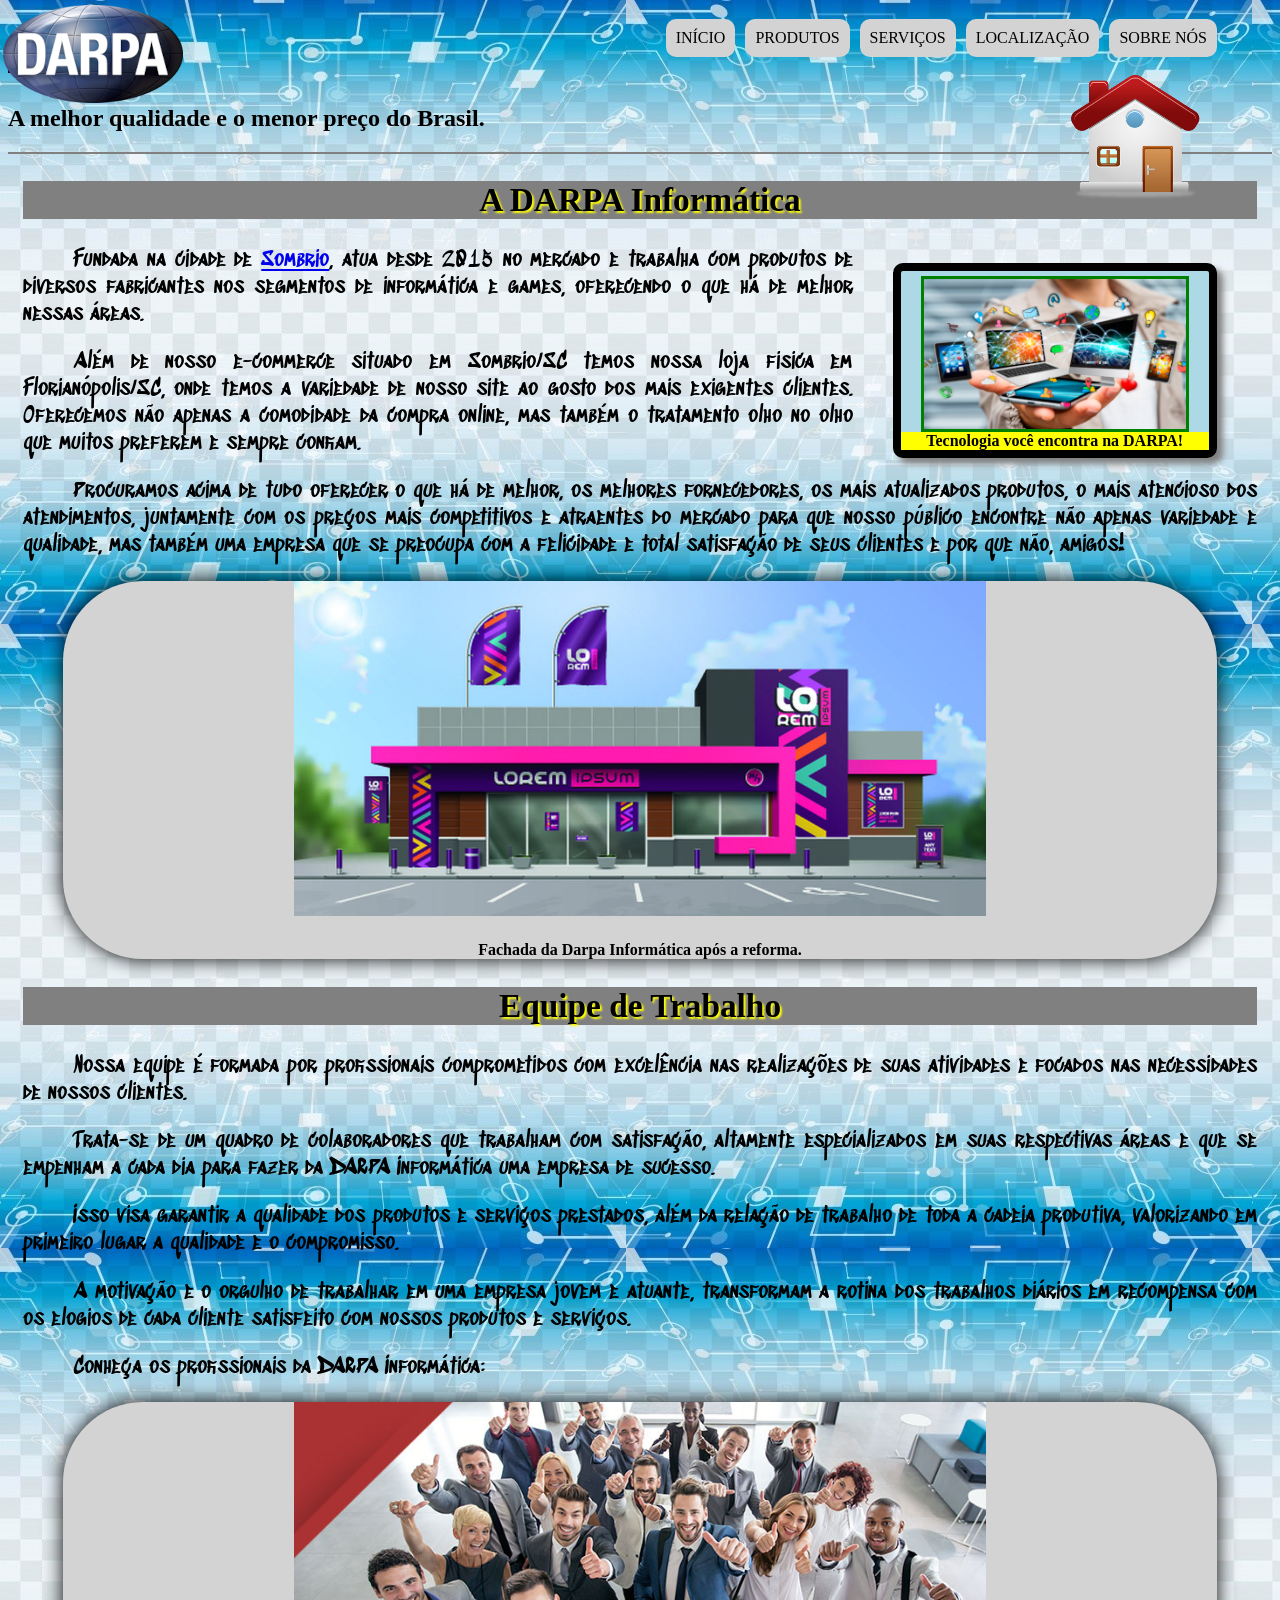
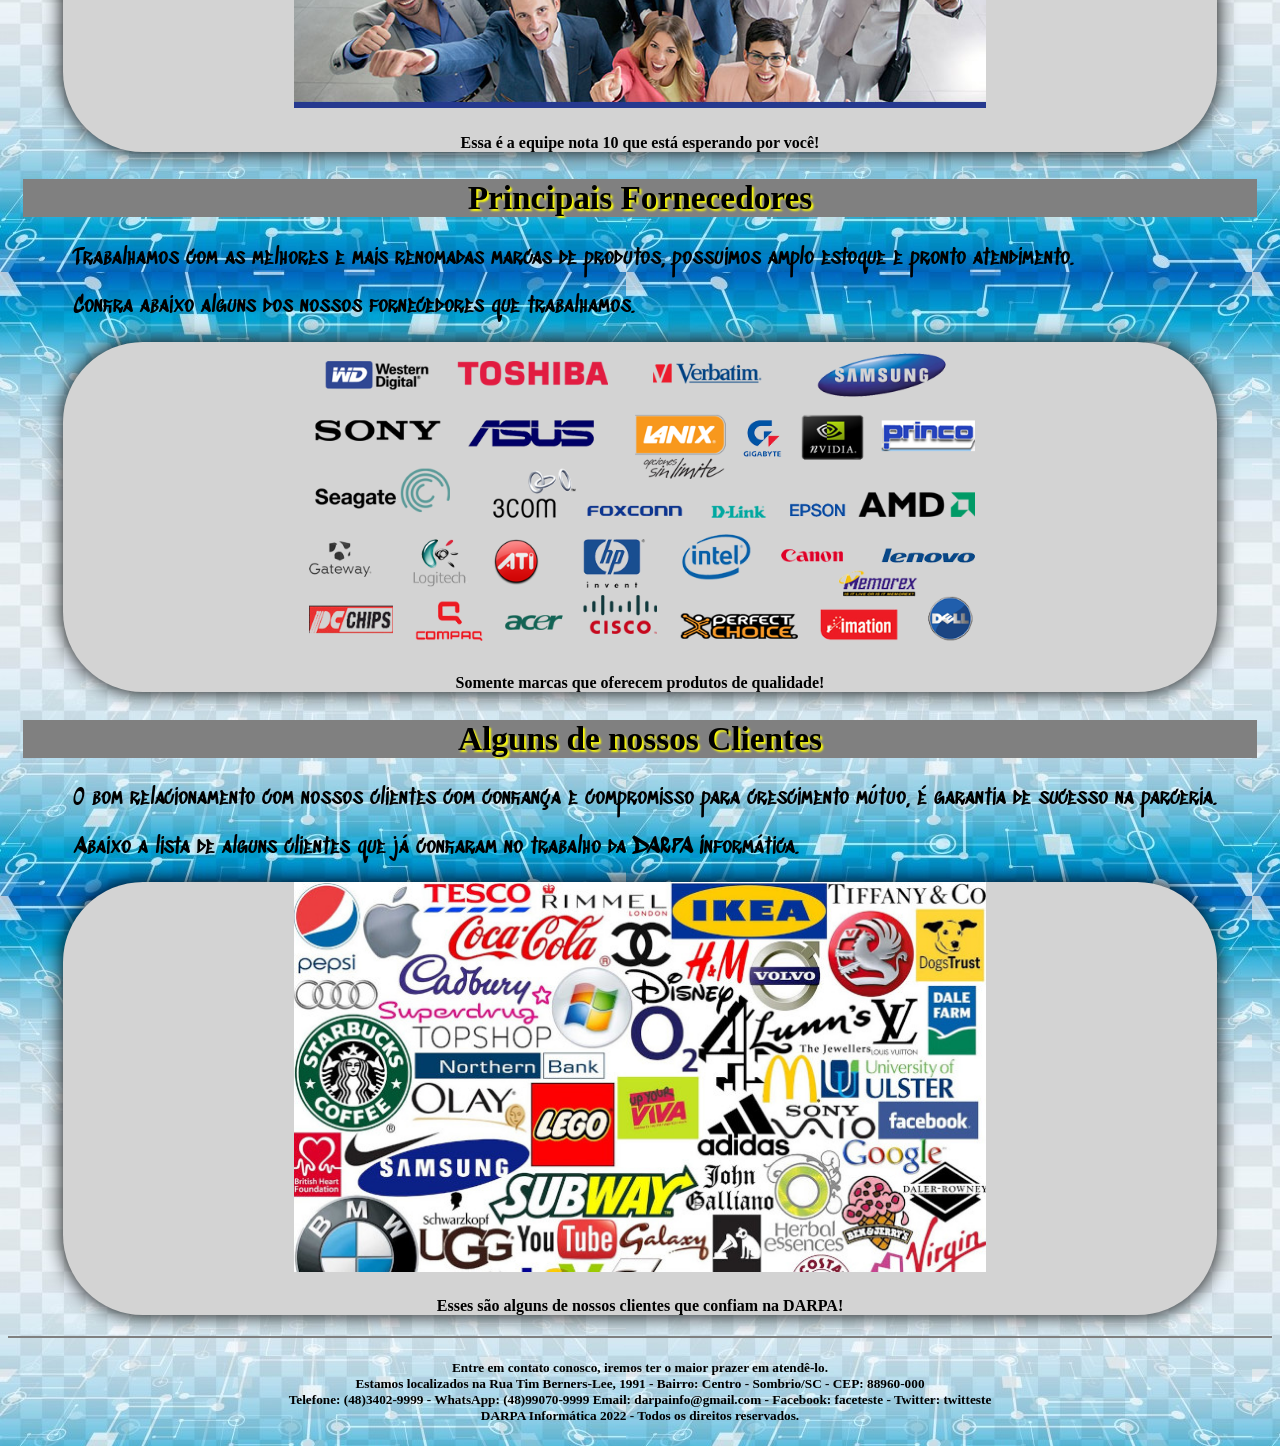
<file: index.html>
<!DOCTYPE html>
<html lang="pt-br">

<head>
	<meta charset="UTF-8" />
	<title>DARPA INFORMÁTICA</title>
	<link rel="stylesheet" type="text/css" href="estilos.css" />
	<link rel="icon" type="image/x-icon" href="imagens/letra.png" />
</head>

<body id="corpo">
	<header id="cabecalho">
		<hgroup class="titulos">
			<h1>DARPA Informática</h1>
			<h2>A melhor qualidade e o menor preço do Brasil.</h2>
		</hgroup>
		<img class="logo" src="imagens/logo_darpa.png" alt="Logo da Darpa" />
		<nav class="menu">
			<h3>Menu Principal:</h3>
			<ol type="I" start="8">
				<li><a href="index.html">Início</a></li>
				<li><a href="produtos.html">Produtos</a></li>
				<li><a href="servicos.html">Serviços</a></li>
				<li><a href="localizacao.html">Localização</a></li>
				<li><a href="sobre.html">Sobre Nós</a></li>
			</ol>
		</nav>
		<img class="icone" src="imagens/index.png" alt="index" />
	</header>
	<article id="conteudo">
		<h1>A DARPA Informática</h1>
		<figure class="foto">
			<img src="imagens/tecnologia.png" alt="Tecnologia" />
			<figcaption>
				<h4>Tecnologia você encontra na DARPA!</h4>
			</figcaption>
		</figure>
		<span class="texto">
			<p>Fundada na cidade de <a href="https://www.sombrio.sc.gov.br/" target="_blank">Sombrio</a>, atua desde
				2015 no mercado e trabalha com produtos de diversos fabricantes nos segmentos de informática e games,
				oferecendo o que há de melhor nessas áreas.</p>
			<p>Além de nosso e-commerce situado em Sombrio/SC temos nossa loja física em Florianópolis/SC, onde temos a
				variedade de nosso site ao gosto dos mais exigentes clientes. Oferecemos não apenas a comodidade da
				compra online, mas também o tratamento olho no olho que muitos preferem e sempre confiam.</p>
			<p>Procuramos acima de tudo oferecer o que há de melhor, os melhores fornecedores, os mais atualizados
				produtos, o mais atencioso dos atendimentos, juntamente com os preços mais competitivos e atraentes do
				mercado para que nosso público encontre não apenas variedade e qualidade, mas também uma empresa que se
				preocupa com a felicidade e total satisfação de seus clientes e por que não, amigos!</p>
		</span>
		<figure class="imagens">
			<img src="imagens/darpa.jpg" alt="Darpa Informática" width="60%" />
			<figcaption>
				<h4>Fachada da Darpa Informática após a reforma.</h4>
			</figcaption>
		</figure>

		<h1>Equipe de Trabalho</h1>
		<span class="texto">
			<p>Nossa equipe é formada por profissionais comprometidos com excelência nas realizações de suas atividades
				e focados nas necessidades de nossos clientes.</p>
			<p>Trata-se de um quadro de colaboradores que trabalham com satisfação, altamente especializados em suas
				respectivas áreas e que se empenham a cada dia para fazer da DARPA Informática uma empresa de sucesso.
			</p>
			<p>Isso visa garantir a qualidade dos produtos e serviços prestados, além da relação de trabalho de toda a
				cadeia produtiva, valorizando em primeiro lugar a qualidade e o compromisso.</p>
			<p>A motivação e o orgulho de trabalhar em uma empresa jovem e atuante, transformam a rotina dos trabalhos
				diários em recompensa com os elogios de cada cliente satisfeito com nossos produtos e serviços.</p>
			<p>Conheça os profissionais da DARPA Informática:</p>
		</span>
		<figure class="imagens">
			<img src="imagens/equipe.jpg" alt="Equipe" width="60%" />
			<figcaption>
				<h4>Essa é a equipe nota 10 que está esperando por você!</h4>
			</figcaption>
		</figure>

		<h1>Principais Fornecedores</h1>
		<span class="texto">
			<p>Trabalhamos com as melhores e mais renomadas marcas de produtos, possuímos amplo estoque e pronto
				atendimento.</p>
			<p>Confira abaixo alguns dos nossos fornecedores que trabalhamos.</p>
		</span>
		<figure class="imagens">
			<img src="imagens/fornecedores.png" alt="Fornecedores" width="60%" />
			<figcaption>
				<h4>Somente marcas que oferecem produtos de qualidade!</h4>
			</figcaption>
		</figure>

		<h1>Alguns de nossos Clientes</h1>
		<span class="texto">
			<p>O bom relacionamento com nossos clientes com confiança e compromisso para crescimento mútuo, é garantia
				de sucesso na parceria.</p>
			<p>Abaixo a lista de alguns clientes que já confiaram no trabalho da DARPA Informática.</p>
		</span>
		<figure class="imagens">
			<img src="imagens/clientes.jpg" alt="Clientes" width="60%" />
			<figcaption>
				<h4>Esses são alguns de nossos clientes que confiam na DARPA!</h4>
			</figcaption>
		</figure>
	</article>
	<footer id="rodape">
		<h5>Entre em contato conosco, iremos ter o maior prazer em atendê-lo.<br>Estamos localizados na Rua Tim
			Berners-Lee, 1991 - Bairro: Centro - Sombrio/SC - CEP: 88960-000<br> Telefone: (48)3402-9999 - WhatsApp:
			(48)99070-9999 Email: darpainfo@gmail.com - Facebook: faceteste - Twitter: twitteste <br> DARPA Informática
			2022 - Todos os direitos reservados.</h5>
	</footer>
</body>

</html>
</file>
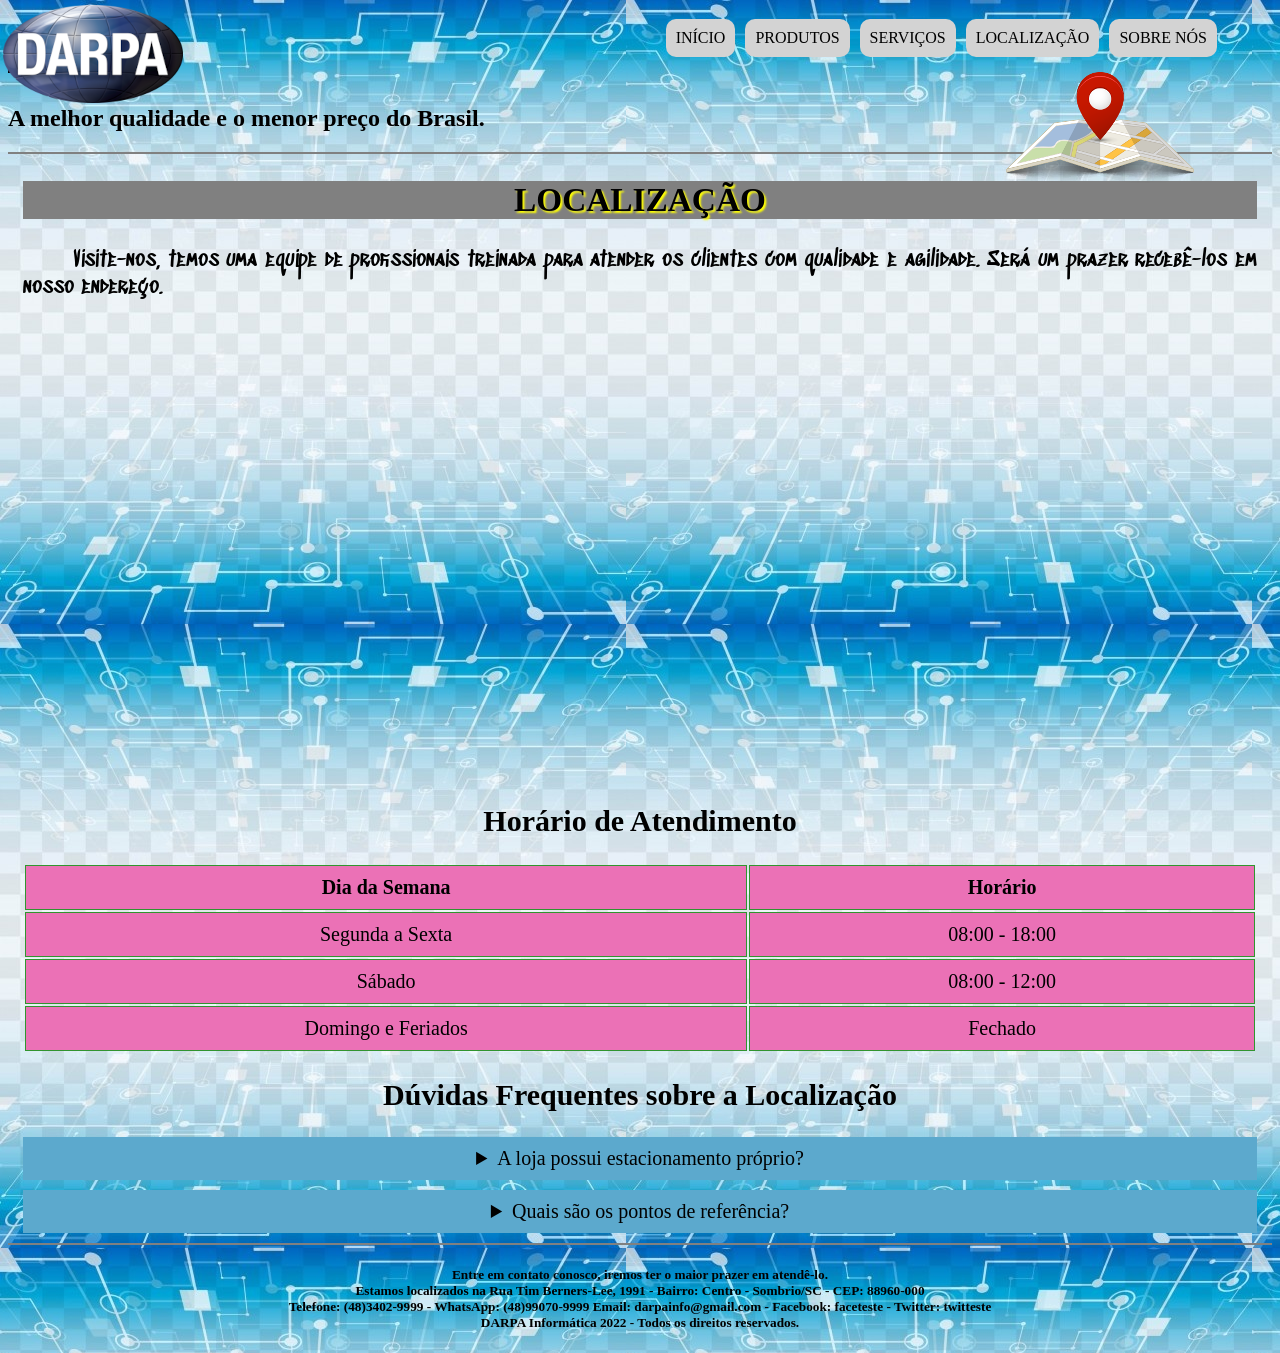
<file: localizacao.html>
<!DOCTYPE html>
<html lang="pt-br">

<head>
	<meta charset="UTF-8" />
	<title>DARPA INFORMÁTICA</title>
	<link rel="stylesheet" type="text/css" href="estilos.css" />
	<link rel="icon" type="image/x-icon" href="imagens/letra.png" />
</head>

<body id="corpo">
	<header id="cabecalho">
		<hgroup class="titulos">
			<h1>DARPA Informática</h1>
			<h2>A melhor qualidade e o menor preço do Brasil.</h2>
		</hgroup>
		<img class="logo" src="imagens/logo_darpa.png" alt="Logo da Darpa" />
		<nav class="menu">
			<h3>Menu Principal:</h3>
			<ol type="I" start="8">
				<li><a href="index.html">Início</a></li>
				<li><a href="produtos.html">Produtos</a></li>
				<li><a href="servicos.html">Serviços</a></li>
				<li><a href="localizacao.html">Localização</a></li>
				<li><a href="sobre.html">Sobre Nós</a></li>
			</ol>
		</nav>
		<img class="icone" src="imagens/localizacao.png" alt="localização" />
	</header>
	<article id="conteudo">
		<h1>LOCALIZAÇÃO</h1>
		<span class="texto">
			<p>Visite-nos, temos uma equipe de profissionais treinada para atender os clientes com qualidade e
				agilidade. Será um prazer recebê-los em nosso endereço.</p>
		</span>

		<!-- A Localização gurizada -->
		<iframe
			src="https://www.google.com/maps/embed?pb=!1m18!1m12!1m3!1d3486.128905764279!2d-49.641169024569535!3d-29.1018754882107!2m3!1f0!2f0!3f0!3m2!1i1024!2i768!4f13.1!3m3!1m2!1s0x9522163f89863cb7%3A0xc17d2dd5de33a10f!2sInstituto%20Federal%20Catarinense%20-%20Campus%20Sombrio!5e0!3m2!1spt-BR!2sbr!4v1790859475158!5m2!1spt-BR!2sbr"
			width="100%" height="450" style="border:0;" allowfullscreen="" loading="lazy"
			referrerpolicy="strict-origin-when-cross-origin"></iframe>

		<!-- Seção do Horário de Atendimento (Vocês que escolhem o horário) -->
		<section class="centralizado">
			<h2>Horário de Atendimento</h2>

			<table class="tabela">
				<thead>
					<tr>
						<th>Dia da Semana</th>
						<th>Horário</th>
					</tr>
				</thead>
				<tbody>
					<tr>
						<td>Segunda a Sexta</td>
						<td>08:00 - 18:00</td>
					</tr>
					<tr>
						<td>Sábado</td>
						<td>08:00 - 12:00</td>
					</tr>
					<tr>
						<td>Domingo e Feriados</td>
						<td>Fechado</td>
					</tr>
				</tbody>
			</table>
		</section>

		<!-- Seção das Perguntas Frequentes (escolher tmb) -->
		<section class="centralizado">
			<h2>Dúvidas Frequentes sobre a Localização</h2>

			<details class="faq">
				<summary>A loja possui estacionamento próprio?</summary>
				<p>Sim, temos estacionamento gratuito para clientes na frente da loja.</p>
			</details>

			<details class="faq">
				<summary>Quais são os pontos de referência?</summary>
				<p>Estamos alocados na Universidade Federal de Santa Maria (UFSM).</p>
			</details>
		</section>

	</article>
	<footer id="rodape">
		<h5>Entre em contato conosco, iremos ter o maior prazer em atendê-lo.<br>Estamos localizados na Rua Tim
			Berners-Lee, 1991 - Bairro: Centro - Sombrio/SC - CEP: 88960-000<br> Telefone: (48)3402-9999 - WhatsApp:
			(48)99070-9999 Email: darpainfo@gmail.com - Facebook: faceteste - Twitter: twitteste <br> DARPA Informática
			2022 - Todos os direitos reservados.</h5>
	</footer>
</body>

</html>
</file>
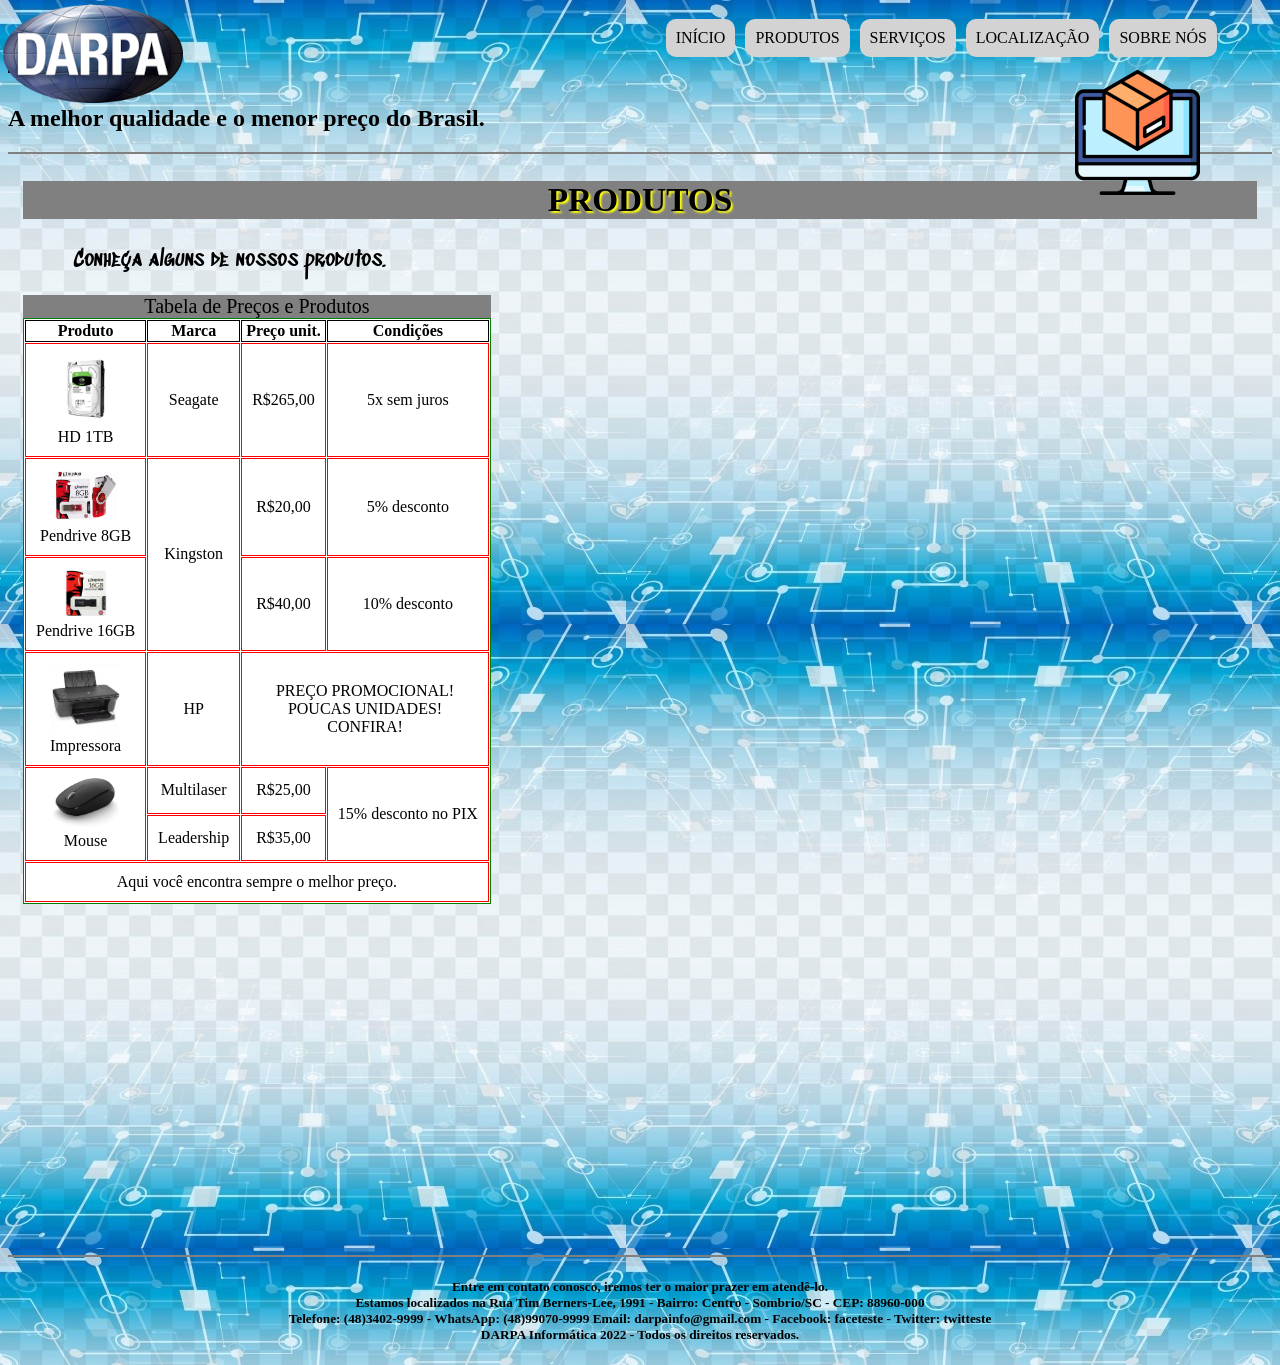
<file: produtos.html>
<!DOCTYPE html>
<html lang="pt-br">

<head>
	<meta charset="UTF-8" />
	<title>DARPA INFORMÁTICA</title>
	<link rel="stylesheet" type="text/css" href="estilos.css" />
	<link rel="icon" type="image/x-icon" href="imagens/letra.png" />
</head>

<body id="corpo">
	<header id="cabecalho">
		<hgroup class="titulos">
			<h1>DARPA Informática</h1>
			<h2>A melhor qualidade e o menor preço do Brasil.</h2>
		</hgroup>
		<img class="logo" src="imagens/logo_darpa.png" alt="Logo da Darpa" />
		<nav class="menu">
			<h3>Menu Principal:</h3>
			<ol type="I" start="8">
				<li><a href="index.html">Início</a></li>
				<li><a href="produtos.html">Produtos</a></li>
				<li><a href="servicos.html">Serviços</a></li>
				<li><a href="localizacao.html">Localização</a></li>
				<li><a href="sobre.html">Sobre Nós</a></li>
			</ol>
		</nav>
		<img class="icone" src="imagens/produtos.png" alt="produtos" />
	</header>
	<article id="conteudo">
		<h1>PRODUTOS</h1>
		<span class="texto">
			<p>Conheça alguns de nossos produtos.</p>
		</span>

		<table class="produto">
			<caption>Tabela de Preços e Produtos</caption>
			<tr>
				<th>Produto</th>
				<th>Marca</th>
				<th>Preço unit.</th>
				<th>Condições</th>
			</tr>

			<tr>
				<td>
					<figure class="hard">
						<img src="imagens/hd.jpg" alt="HD 1TB" width="70px" />
						<figcaption>
							HD 1TB
						</figcaption>
					</figure>
				</td>
				<td>Seagate</td>
				<td>R$265,00</td>
				<td>5x sem juros</td>
			</tr>

			<tr>
				<td>
					<figure class="hard">
						<img src="imagens/pendrive8.jpg" alt="Pendrive 8GB" width="70px" />
						<figcaption>
							Pendrive 8GB
						</figcaption>
					</figure>
				</td>
				<td rowspan="2">Kingston</td>
				<td>R$20,00</td>
				<td>5% desconto</td>
			</tr>

			<tr>
				<td>
					<figure class="hard">
						<img src="imagens/pendrive16.jpg" alt="Pendrive 16GB" width="50px" />
						<figcaption>
							Pendrive 16GB
						</figcaption>
					</figure>
				</td>
				<td>R$40,00</td>
				<td>10% desconto</td>
			</tr>

			<tr>
				<td>
					<figure class="hard">
						<img src="imagens/impressora.jpg" alt="Impressora" width="70px" />
						<figcaption>
							Impressora
						</figcaption>
					</figure>
				</td>
				<td>HP</td>
				<td colspan="2">PREÇO PROMOCIONAL!<br />POUCAS UNIDADES!</br> CONFIRA!</td>
			</tr>

			<tr>
				<td rowspan="2">
					<figure class="hard">
						<img src="imagens/mouse.png" alt="Mouse" width="90px" />
						<figcaption>
							Mouse
						</figcaption>
					</figure>
				</td>
				<td>Multilaser</td>
				<td>R$25,00</td>
				<td rowspan="2">15% desconto no PIX</td>
			</tr>

			<tr>
				<td>Leadership</td>
				<td>R$35,00</td>
			</tr>

			<tr>
				<td colspan="4">Aqui você encontra sempre o melhor preço.</td>
			</tr>
		</table>

		<iframe class='video' width="560" height="315"
			src="https://www.youtube.com/embed/f1eQDSbpQyY?si=DKfB-DkmxugQG1-B" title="YouTube video player"
			frameborder="0"
			allow="accelerometer; autoplay; clipboard-write; encrypted-media; gyroscope; picture-in-picture; web-share"
			referrerpolicy="strict-origin-when-cross-origin" allowfullscreen></iframe>

		<iframe class='video' width="560" height="315"
			src="https://www.youtube.com/embed/QnaqpjIHMnA?si=NTy9e_nPQn4xMGsz" title="YouTube video player"
			frameborder="0"
			allow="accelerometer; autoplay; clipboard-write; encrypted-media; gyroscope; picture-in-picture; web-share"
			referrerpolicy="strict-origin-when-cross-origin" allowfullscreen></iframe>

		<iframe class='video-2' width="560" height="315"
			src="https://www.youtube.com/embed/-Dj3CjNJr-4?si=Ytj8wiU5MERrUeqk" title="YouTube video player"
			frameborder="0"
			allow="accelerometer; autoplay; clipboard-write; encrypted-media; gyroscope; picture-in-picture; web-share"
			referrerpolicy="strict-origin-when-cross-origin" allowfullscreen></iframe>

	</article>
	<footer id="rodape">
		<h5>Entre em contato conosco, iremos ter o maior prazer em atendê-lo.<br>Estamos localizados na Rua Tim
			Berners-Lee, 1991 - Bairro: Centro - Sombrio/SC - CEP: 88960-000<br> Telefone: (48)3402-9999 - WhatsApp:
			(48)99070-9999 Email: darpainfo@gmail.com - Facebook: faceteste - Twitter: twitteste <br> DARPA Informática
			2022 - Todos os direitos reservados.</h5>
	</footer>
</body>

</html>
</file>
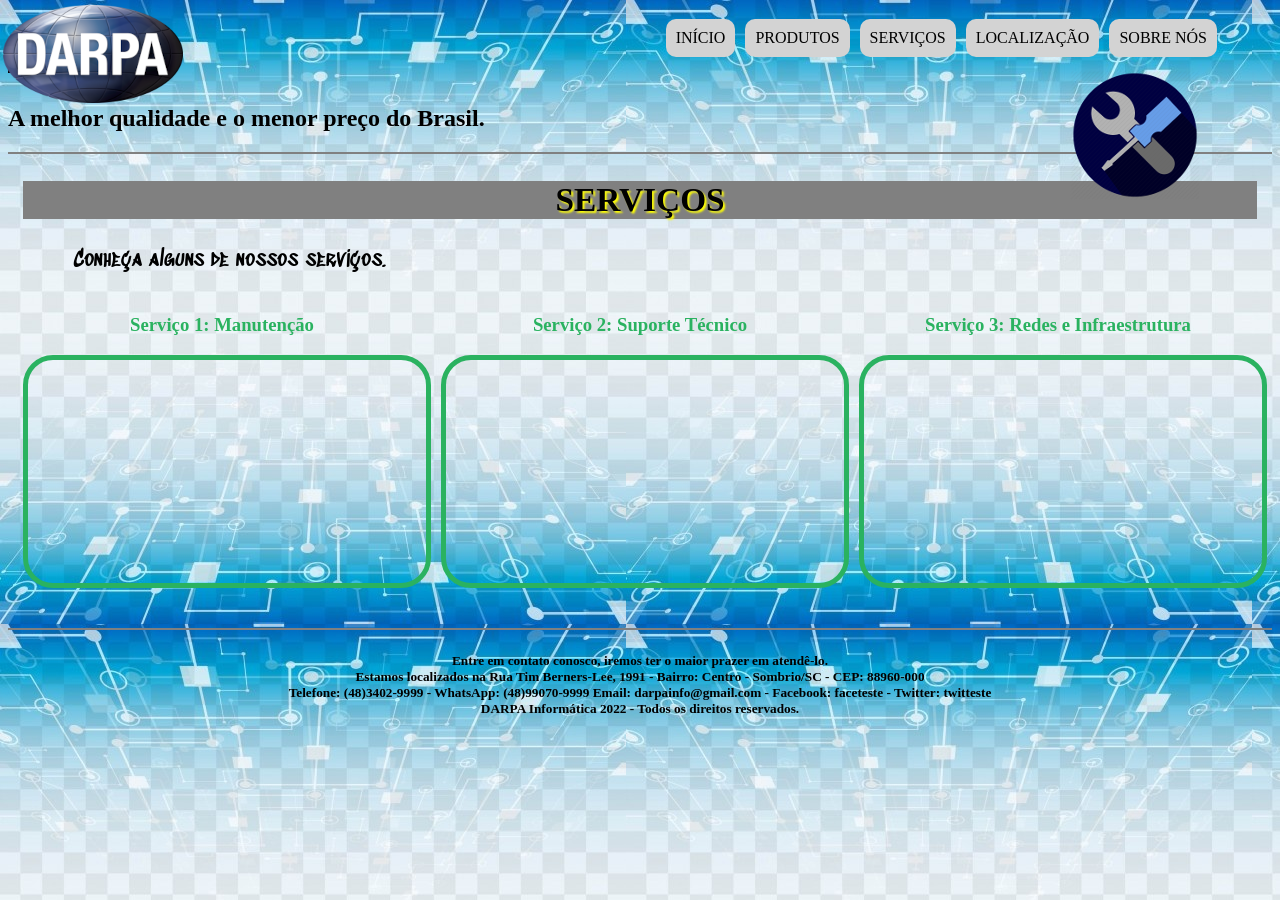
<file: servicos.html>
<!DOCTYPE html>
<html lang="pt-br">

<head>
    <meta charset="UTF-8" />
    <title>DARPA INFORMÁTICA</title>
    <link rel="stylesheet" type="text/css" href="estilos.css" />
    <link rel="icon" type="image/x-icon" href="imagens/letra.png" />
</head>

<body id="corpo">
    <header id="cabecalho">
        <hgroup class="titulos">
            <h1>DARPA Informática</h1>
            <h2>A melhor qualidade e o menor preço do Brasil.</h2>
        </hgroup>
        <img class="logo" src="imagens/logo_darpa.png" alt="Logo da Darpa" />
        <nav class="menu">
            <h3>Menu Principal:</h3>
            <ol type="I" start="8">
                <li><a href="index.html">Início</a></li>
                <li><a href="produtos.html">Produtos</a></li>
                <li><a href="servicos.html">Serviços</a></li>
                <li><a href="localizacao.html">Localização</a></li>
                <li><a href="sobre.html">Sobre Nós</a></li>
            </ol>
        </nav>
        <img class="icone" src="imagens/servicos.png" alt="serviços" />
    </header>

    <article id="conteudo">
        <h1>SERVIÇOS</h1>
        <span class="texto">
            <p>Conheça alguns de nossos serviços.</p>
        </span>

        <!-- Pessoal, aqui criamos uma div pra centralizar os vídeos -->
        <div class="container-videos">

            <!-- Card do Vídeo 1 -->
            <div class="card-video">
                <h3>Serviço 1: Manutenção</h3>
                <iframe src="https://www.youtube.com/embed/aghv6vxz9UM?si=Sf57_rf_7oXEKB2y"
                    title="Manutenção" frameborder="0"
                    allow="accelerometer; autoplay; clipboard-write; encrypted-media; gyroscope; picture-in-picture; web-share"
                    allowfullscreen></iframe>
            </div>

            <!-- Card do Vídeo 2 -->
            <div class="card-video">
                <h3>Serviço 2: Suporte Técnico</h3>
                <iframe src="https://www.youtube.com/embed/EwiQGaXhU5g?si=rHRY9V5xPqTYhXEx"
                    title="Suporte Técnico" frameborder="0"
                    allow="accelerometer; autoplay; clipboard-write; encrypted-media; gyroscope; picture-in-picture; web-share"
                    allowfullscreen></iframe>
            </div>

            <!-- Card do Vídeo 3 -->
            <div class="card-video">
                <h3>Serviço 3: Redes e Infraestrutura</h3>
                <iframe src="https://www.youtube.com/embed/EwiQGaXhU5g?si=rHRY9V5xPqTYhXEx"
                    title="Redes e Infraestrutura" frameborder="0"
                    allow="accelerometer; autoplay; clipboard-write; encrypted-media; gyroscope; picture-in-picture; web-share"
                    allowfullscreen></iframe>
            </div>

        </div>
        <br><br>

    </article>

    <footer id="rodape">
        <h5>Entre em contato conosco, iremos ter o maior prazer em atendê-lo.<br>Estamos localizados na Rua Tim
            Berners-Lee, 1991 - Bairro: Centro - Sombrio/SC - CEP: 88960-000<br> Telefone: (48)3402-9999 - WhatsApp:
            (48)99070-9999 Email: darpainfo@gmail.com - Facebook: faceteste - Twitter: twitteste <br> DARPA Informática
            2022 - Todos os direitos reservados.</h5>
    </footer>
</body>

</html>
</file>
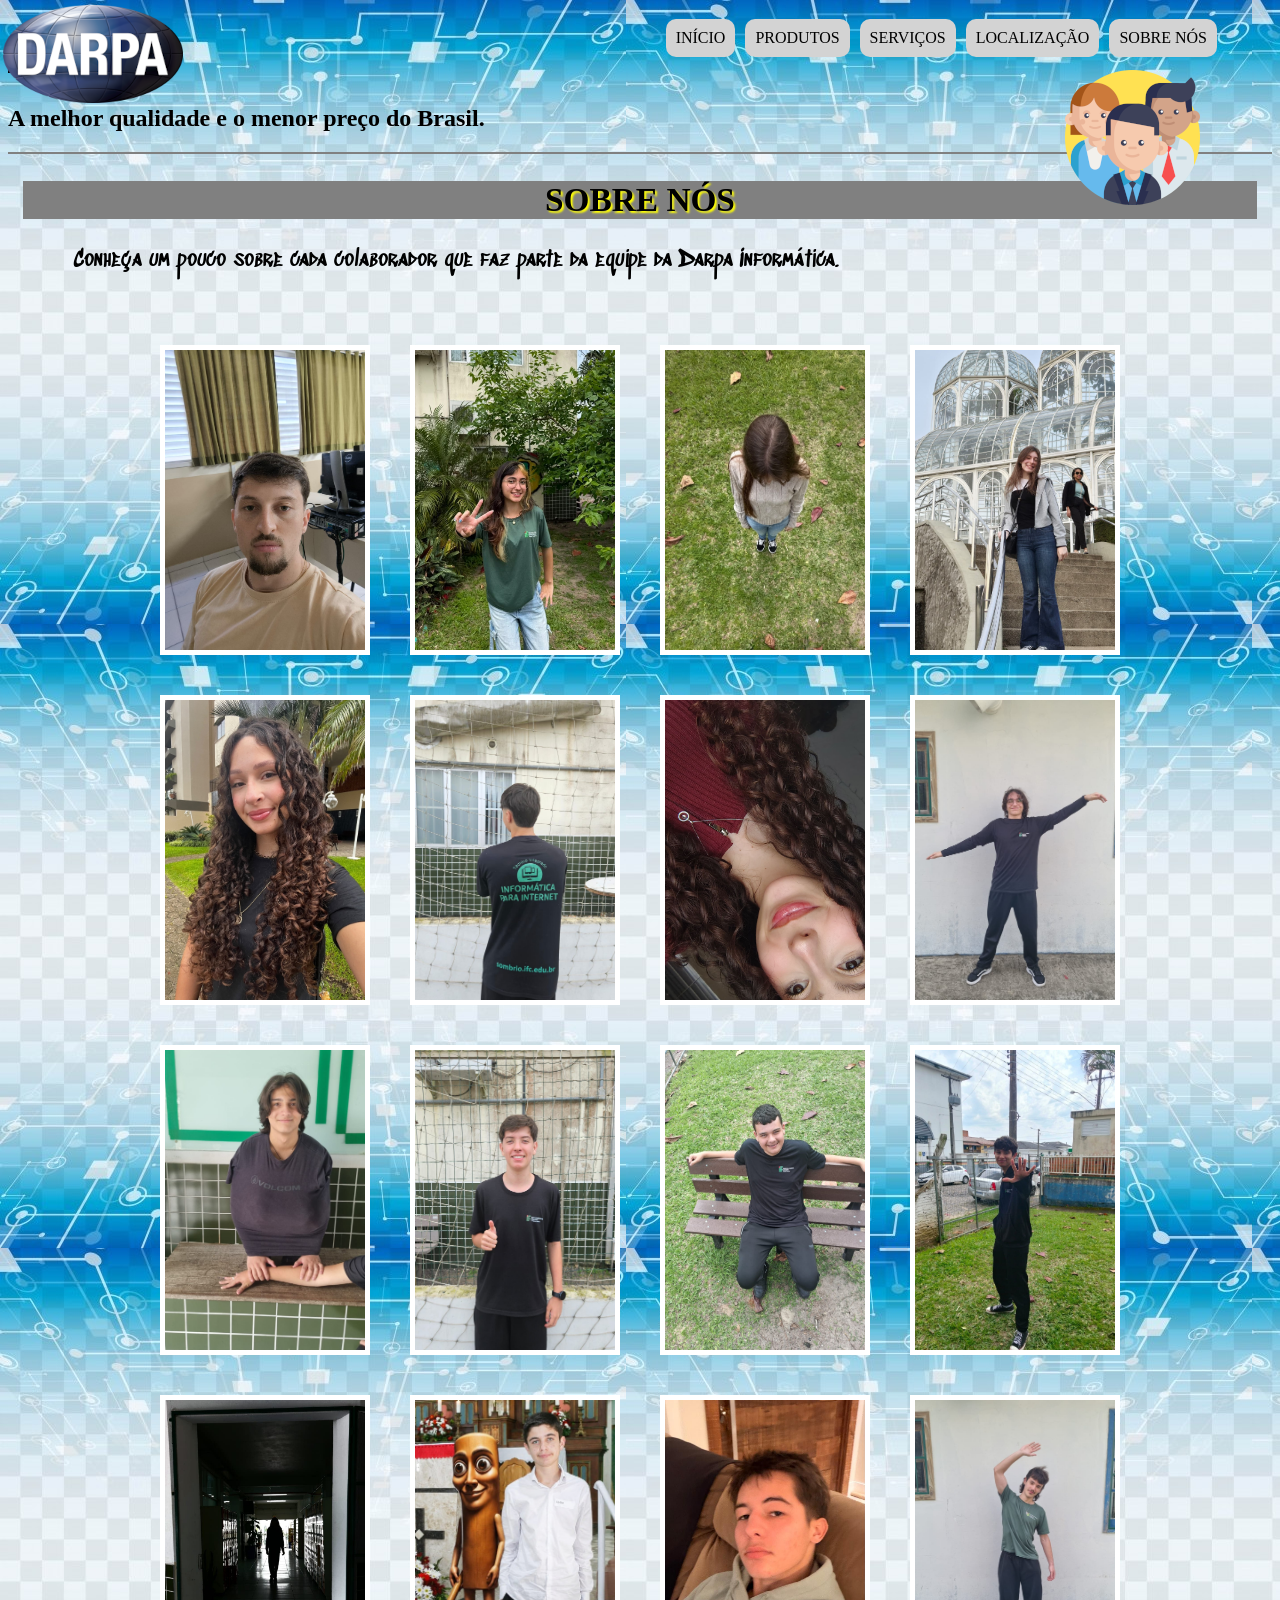
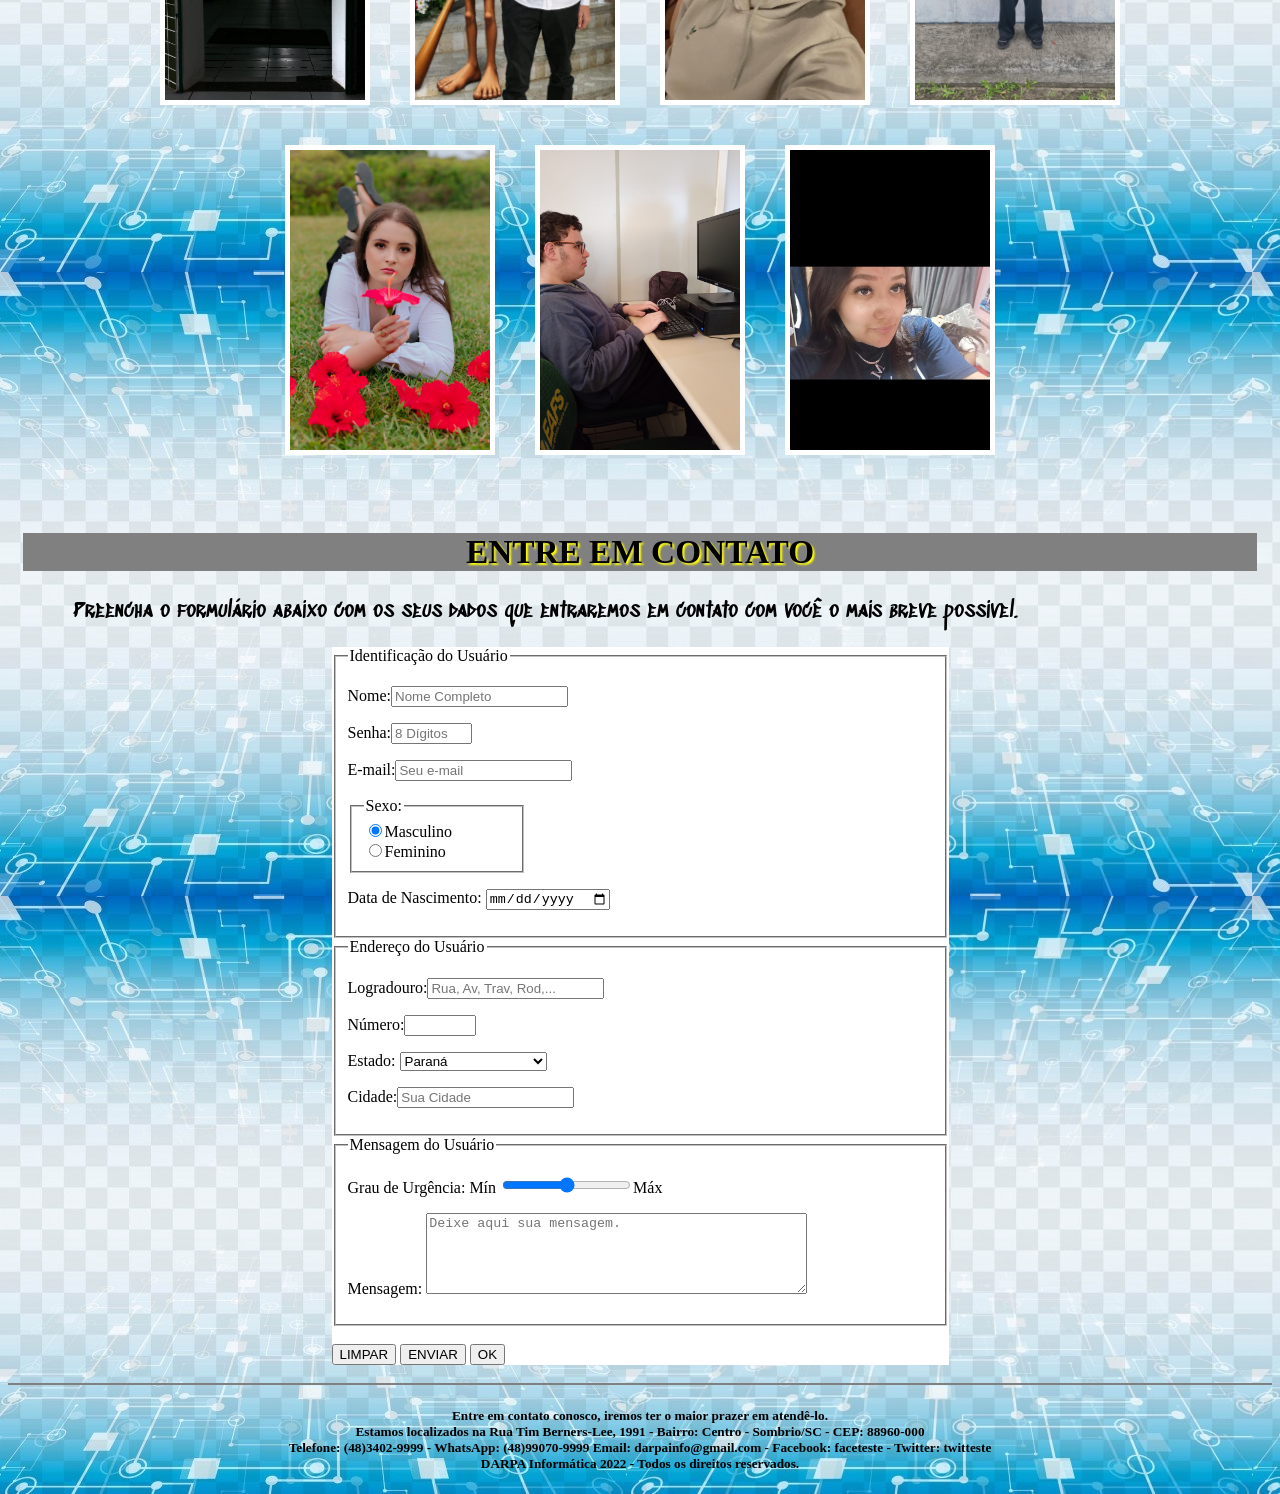
<file: sobre.html>
<!DOCTYPE html>
<html lang="pt-br">

<head>
	<meta charset="UTF-8" />
	<title>DARPA INFORMÁTICA</title>
	<link rel="stylesheet" type="text/css" href="estilos.css" />
	<link rel="icon" type="image/x-icon" href="imagens/letra.png" />
</head>

<body id="corpo">
	<header id="cabecalho">
		<hgroup class="titulos">
			<h1>DARPA Informática</h1>
			<h2>A melhor qualidade e o menor preço do Brasil.</h2>
		</hgroup>
		<img class="logo" src="imagens/logo_darpa.png" alt="Logo da Darpa" />
		<nav class="menu">
			<h3>Menu Principal:</h3>
			<ol type="I" start="8">
				<li><a href="index.html">Início</a></li>
				<li><a href="produtos.html">Produtos</a></li>
				<li><a href="servicos.html">Serviços</a></li>
				<li><a href="localizacao.html">Localização</a></li>
				<li><a href="sobre.html">Sobre Nós</a></li>
			</ol>
		</nav>
		<img class="icone" src="imagens/sobre.png" alt="sobre" />
	</header>
	<article id="conteudo">
		<h1>SOBRE NÓS</h1>
		<span class="texto">
			<p>Conheça um pouco sobre cada colaborador que faz parte da equipe da Darpa Informática.</p>
		</span>

		<!-- FOTINHAS DO PESSOAL-->
		<nav>
			<ul class="album">
				<li
					style="--img: url('imagens/equipe/Jardel_foto_1.jpeg'); --img-hover: url('imagens/equipe/Jardel_foto_2.jpeg');">
					<span>JARDEL GONÇALVES Diretor Darpa</span>
				</li>
				<li
					style="--img: url('imagens/equipe/Alice_Foto_1.jpg'); --img-hover: url('imagens/equipe/Alice_Foto_2.jpg');">
					<span>ALICE Gestora de TI</span>
				</li>
				<li
					style="--img: url('imagens/equipe/Amanda_foto_1.jpg'); --img-hover: url('imagens/equipe/Amanda_foto_2.jpg');">
					<span>AMANDA Analista de Sistemas</span>
				</li>
				<li
					style="--img: url('imagens/equipe/Ana_foto_1.jpg'); --img-hover: url('imagens/equipe/Ana_foto_2.jpg');">
					<span>ANA Adm. Banco de Dados</span>
				</li>
				<li
					style="--img: url('imagens/equipe/Anna_foto_1.jpg'); --img-hover: url('imagens/equipe/Anna_foto_2.jpg');">
					<span>ANNA Suporte Téc</span>
				</li>
				<li
					style="--img: url('imagens/equipe/Anthony_foto_1.jpg'); --img-hover: url('imagens/equipe/Anthony_foto_2.jpg');">
					<span>ANTHONY Segurança Dados</span>
				</li>
				<li
					style="--img: url('imagens/equipe/bella_foto1_.jpg'); --img-hover: url('imagens/equipe/bella_foto2_.jpg');">
					<span>BELLA Tecnólogo em Redes</span>
				</li>
				<li
					style="--img: url('imagens/equipe/Bruno_foto_1.jpg'); --img-hover: url('imagens/equipe/Bruno_foto_2.jpg');">
					<span>BRUNO Des App Disp Móveis</span>
				</li>
				<li
					style="--img: url('imagens/equipe/Cadu_foto_1.jpg'); --img-hover: url('imagens/equipe/Cadu_foto_2.jpg');">
					<span>CADU Programador</span>
				</li>
				<li
					style="--img: url('imagens/equipe/Davi_foto_1.jpg'); --img-hover: url('imagens/equipe/Davi_foto_2.jpg');">
					<span>DAVI Des Web Front-End</span>
				</li>
				<li
					style="--img: url('imagens/equipe/Douglas_foto_1.jpg'); --img-hover: url('imagens/equipe/Douglas_foto_2.jpg');">
					<span>DOUGLAS Des Web Back-End</span>
				</li>
				<li
					style="--img: url('imagens/equipe/Eduardo_foto_1.jpg'); --img-hover: url('imagens/equipe/Eduardo_foto_2.jpg');">
					<span>EDUARDO Des Web Full Stack</span>
				</li>
				<li
					style="--img: url('imagens/equipe/Felipe_foto_1.jpg'); --img-hover: url('imagens/equipe/Felipe_foto_2.jpg');">
					<span>FELIPE Analista Sistemas</span>
				</li>
				<li
					style="--img: url('imagens/equipe/Gilber_foto_1.jpg'); --img-hover: url('imagens/equipe/Gilber_foto_2.jpg');">
					<span>GILBER Adm Banco de Dados</span>
				</li>
				<li
					style="--img: url('imagens/equipe/Heitor_foto_1.jpg'); --img-hover: url('imagens/equipe/Heitor_foto_2.jpg');">
					<span>HEITOR Suporte Téc</span>
				</li>
				<li
					style="--img: url('imagens/equipe/Henrique_foto_1.jpg'); --img-hover: url('imagens/equipe/Henrique_foto_2.jpg');">
					<span>HENRIQUE Segurança Dados</span>
				</li>
				<li
					style="--img: url('imagens/equipe/isteffany_foto_1.jpg'); --img-hover: url('imagens/equipe/isteffany_foto_2.jpg');">
					<span>ISTEFFANY Tecnólogo em Redes</span>
				</li>
				<li
					style="--img: url('imagens/equipe/Kaillan_foto_1.jpg'); --img-hover: url('imagens/equipe/Kaillan_foto_2.jpg');">
					<span>KAILLAN Des App Disp Móveis</span>
				</li>
				<li
					style="--img: url('imagens/equipe/Milena_foto_1.jpg'); --img-hover: url('imagens/equipe/Milena_foto_2.jpg');">
					<span>MILENA Des Web Front-End</span>
				</li>
			</ul>
		</nav>




		<h1>ENTRE EM CONTATO</h1>
		<span class="texto">
			<p>Preencha o formulário abaixo com os seus dados que entraremos em contato com você o mais breve possível.
			</p>
		</span>

		<form class="contato">
			<fieldset>
				<legend>Identificação do Usuário</legend>
				<p>Nome:<input type="text" size="20" maxlength="30" placeholder="Nome Completo"></p>
				<p>Senha:<input type="password" size="8" maxlength="8" placeholder="8 Dígitos"></p>
				<p>E-mail:<input type="email" size="20" maxlength="40" placeholder="Seu e-mail"></p>
				<fieldset class="sexo">
					<legend>Sexo:</legend>
					<input type="radio" name="sexo" checked />Masculino<br>
					<input type="radio" name="sexo" />Feminino
				</fieldset>
				<p>Data de Nascimento: <input type="date" /></p>
			</fieldset>
			<fieldset>
				<legend>Endereço do Usuário</legend>
				<p>Logradouro:<input type="text" size="20" maxlength="80" placeholder="Rua, Av, Trav, Rod,..." /></p>
				<p>Número:<input type="number" min="1" max="99999"></p>
				<p>Estado:
					<select>
						<optgroup label="Região Sul">
							<option>Santa Catarina</option>
							<option>Rio Grande do Sul</option>
							<option selected>Paraná</option>
						</optgroup>
						<optgroup label="Região Sudeste">
							<option>São Paulo</option>
							<option>Rio de Janeiro</option>
							<option>Minas Gerais</option>
							<option>Espírito Santo</option>
						</optgroup>
					</select>
				</p>
				<p>Cidade:<input type="text" size="20" maxlength="40" placeholder="Sua Cidade"></p>
			</fieldset>
			<fieldset>
				<legend>Mensagem do Usuário</legend>
				<p>Grau de Urgência: Mín <input type="range" min="0" max="10" step="5">Máx</p>
				<p>Mensagem:
					<textarea cols="45" rows="5" placeholder="Deixe aqui sua mensagem."></textarea>
				</p>
			</fieldset>
			<br>
			<input type="reset" value="LIMPAR" />
			<input type="submit" value="ENVIAR" />
			<input type="button" value="OK" />
		</form>
		<br>
	</article>
	<footer id="rodape">
		<h5>Entre em contato conosco, iremos ter o maior prazer em atendê-lo.<br>Estamos localizados na Rua Tim
			Berners-Lee, 1991 - Bairro: Centro - Sombrio/SC - CEP: 88960-000<br> Telefone: (48)3402-9999 - WhatsApp:
			(48)99070-9999 Email: darpainfo@gmail.com - Facebook: faceteste - Twitter: twitteste <br> DARPA Informática
			2022 - Todos os direitos reservados.</h5>
	</footer>
</body>

</html>
</file>
<file: estilos.css>
@charset "UTF-8";
@import url('https://fonts.googleapis.com/css2?family=Sedgwick+Ave+Display&display=swap');

@font-face {
	font-family: 'fontenova';
	src: url("fontes/Righteous-Regular.ttf");
}

body#corpo {
	background: url("imagens/fundo.jpg");
}

header#cabecalho {
	border-bottom: solid 2px gray;
}

article#conteudo {
	margin-left: 15px;
	margin-right: 15px;
}

footer#rodape {
	border-top: solid 2px gray;
	text-align: center;
}

/*Imagens do Cabeçalho*/

img.logo {
	position: absolute;
	top: 5px;
	left: 3px;
}

img.icone {
	position: absolute;
	top: 70px;
	right: 80px;
}

hgroup.titulos h1 {
	font-family: 'fontenova';
	text-transform: uppercase;
	text-decoration: underline;
	font-size: 30pt;
	letter-spacing: -20px;
	width: 45%;
	transition: all 2s;
}

hgroup.titulos h1:hover {
	letter-spacing: 6px;
	background-color: rgba(50, 61, 224, 1);
	color: white;
	box-shadow: 6px 6px 6px gray;
	text-decoration: none;
	margin-left: 5px;
	padding-left: 5px;
}

figure.imagens {
	/*border: solid 3px rgb(0,0,0);*/
	background-color: lightgray;
	text-align: center;
	box-shadow: 0px 0px 20px #000000;
	border-radius: 80px;
}

span.texto {
	text-align: justify;
	font-size: 16pt;
	/*font-family: chilanka;*/
	font-family: 'Sedgwick Ave Display', c;
	text-indent: 50px;
}


/*Formatação da primeira foto do article*/

figure.foto {
	border: solid 8px black;
	box-shadow: 6px 6px 6px gray;
	text-align: center;
	background-color: lightblue;
	width: 25%;
	padding-top: 5px;
	border-radius: 10px;
	float: right;
}

figure.foto img {
	border: solid 3px green;
	width: 85%;
	height: 150px;
	transition: all 2s;
}

figure.foto img:hover {
	transform: rotatez(45deg);
}

figure.foto h4 {
	margin-top: -4px;
	margin-bottom: 0px;
	background-color: yellow;
}

/*Formatação do menu principal*/

nav.menu h3 {
	display: none;
}

nav.menu ol {
	list-style: none;
	text-transform: uppercase;
	position: absolute;
	top: 0px;
	right: 60px;
}

nav.menu li {
	display: inline-block;
	background-color: lightgray;
	padding: 10px;
	margin: 3px;
	border-radius: 10px;
	transition: background-color 2s, transform 1s;
}

nav.menu li:hover {
	background-color: darkgray;
	transform: rotatez(-25deg);
}

nav.menu a {
	color: #000000;
	text-decoration: none;
}

nav.menu a:hover {
	color: white;
	text-decoration: underline;
}

/*Formatação dos títulos do article*/

article#conteudo h1 {
	background-color: #808080;
	text-shadow: 2px 2px 2px #ffff00;
	font-size: 25pt;
	text-align: center;
	transition: all 1s;
}

article#conteudo h1:hover {
	letter-spacing: 30px;
}

/*Formatação da tabela*/

table.produto {
	background-color: white;
	border: 1px solid green;
	border-spacing: 1px;
	float: left;
}

table.produto caption {
	background-color: gray;
	font-size: 15pt;
}

table.produto th {
	border: 1px solid black;
}

table.produto td {
	border: 1px solid red;
	text-align: center;
	padding: 10px;
	transition: border-radius 2s;
}

table.produto td:hover {
	background-color: black;
	color: white;
	border-radius: 25px;
}

table.produto figure.hard {
	margin: 0px;
}

/*Vídeos Produtos*/

iframe.video {
	margin-left: 150px;
}

iframe.video-2 {
	margin-left: 615px;
}

/* SERVIÇOS */
/* Contêiner principal que agrupa os vídeos */
.container-videos {
	display: flex;
	/* Alinha os vídeos lado a lado na horizontal (inline, table etc) */
	gap: 20px;
	/* Cria um espaço de 20px entre um vídeo e outro (Se tirar os vídeos vão ficar grudados pessoal)*/
}

/* Bloco individual de cada vídeo com seu título */
.card-video {
	flex: auto;
	/* Faz todos os cards dividirem a tela em tamanhos iguais */
	color: #2ab260;
	/* Define a cor do texto do título */
	text-align: center;
	/* Centraliza o título acima do vídeo */
}

/* O player do YouTube (janelinha do vídeo gurizada) */
.card-video iframe {
	width: 100%;
	/* Faz o vídeo ocupar toda a largura do seu card */
	aspect-ratio: 16 / 9;
	/* Mantém a proporção de vídeo padrão sem distorcer */
	border-radius: 30px;
	/* Arredonda os cantos da caixa do vídeo */
	border: solid;
	border-width: 5px;
}


/* LOCALIZAÇÃO */

/* Centralização e fonte maior */
.centralizado {
	max-width: 100%;
	margin: 10px auto;
	text-align: center;
	font-size: 20px;
}

/* Tabela */
.tabela {
	width: 100%;
}

.tabela th,
.tabela td {
	border: 1px solid #31942f;
	padding: 10px;
	background-color: #eb71b6;
}

/* FAQ */
.faq {
	background: #5ca9cd;
	padding: 10px;
	margin: 10px auto;
	text-align: center;
}





/*SOBRE - Minha versão*/
/*Fotos da gurizada*/

/* Container da galeria das fotinhas*/
ul.album {
	max-width: 100%;
	margin: auto;
	padding: 50px;
	list-style: none; /*Tirar o marcador*/
	display: flex;
	flex-wrap: wrap;
	justify-content: center;
	gap: 40px;
}

/* Card básico */
ul.album li {
	width: 200px;
	height: 300px;
	border: 5px solid white;
	font-family: Arial;
	text-align: center;
	background: var(--img) center / cover no-repeat; /* Img como variável, já viram isso? */
	transition: all 1.5s ease;
	position: relative;
}

/* Efeito ao passar o mouse */
ul.album li:hover {
	background-image: var(--img-hover, var(--img)); /* Coloca na frente a outra img */
	transform: scale(1.3); /* Crescer a img */
	border-radius: 40px;
	z-index: 10; /* Colocar na frente conforme o valor for maior */
}

/* Legenda com o nome */
ul.album li span {
	opacity: 0; 
	color: white;
	text-shadow: 1px 1px 1px black; /* Sombreado texto (local e borrado) */
	background-color: rgba(0, 0, 0, 0.2);
	font-size: 8pt;
	padding: 10px;
	border-radius: 35px;
	transition: opacity 1.3s;

	/* Centralização vertical e horizontal do texto */
	display: flex;
	align-items: end; /* nome final do container da img */
	justify-content: center;
	height: 100%;
	box-sizing: border-box; /* bordas internas pro nome n sair pra fora */
}

ul.album li:hover span {
	opacity: 1; /* nome ficar visível após passar mouse */
}









/*EXEMPLO ANTERIOR DO SOBRE*/
/*ul.album {
	width: 920px;
	margin: auto;
	padding: 50px;
	list-style: none;
	overflow: hidden;
}

ul.album li {
	width: 200px;
	height: 267px;
	border: solid white 5px;
	margin: 10px;
	font-family: arial;
	text-align: center;
	float: left;
}

ul.album li.foto1 {
	background: url('imagens/equipe/cleber1.jpeg') no-repeat;
	transition: all 0.5s;
}

ul.album li.foto1:hover {
	background: url('imagens/equipe/cleber2.jpeg') no-repeat;
	transform: scale(1.3);
	border-radius: 40px;
}

ul.album li.foto2 {
	background: url('imagens/equipe/joojão1.jpeg') no-repeat;
	transition: all 0.5s;
}

ul.album li.foto2:hover {
	background: url('imagens/equipe/Joojão2.jpeg') no-repeat;
	transform: scale(1.3);
	border-radius: 40px;
}

ul.album li.foto3 {
	background: url('imagens/equipe/') no-repeat;
	transition: all 0.5s;
}

ul.album li.foto3:hover {
	background: url('imagens/equipe/') no-repeat;
	transform: scale(1.3);
	border-radius: 40px;
}

ul.album li.foto4 {
	background: url('imagens/equipe/léo1.png') no-repeat;
	transition: all 0.5s;
}

ul.album li.foto4:hover {
	background: url('imagens/equipe/léo2.png') no-repeat;
	transform: scale(1.3);
	border-radius: 40px;
}

ul.album li.foto5 {
	background: url('imagens/equipe/leo ferraz1.jpeg') no-repeat;
	transition: all 0.5s;
}

ul.album li.foto5:hover {
	background: url('imagens/equipe/leo ferraz2.jpeg') no-repeat;
	transform: scale(1.3);
	border-radius: 40px;
}

ul.album li.foto6 {
	background: url('imagens/equipe/leo passere1.jpeg') no-repeat;
	transition: all 0.5s;
}

ul.album li.foto6:hover {
	background: url('imagens/equipe/leo passere2.jpeg') no-repeat;
	transform: scale(1.3);
	border-radius: 40px;
}

ul.album li.foto7 {
	background: url('imagens/equipe/') no-repeat;
	transition: all 0.5s;
}

ul.album li.foto7:hover {
	background: url('imagens/equipe/') no-repeat;
	transform: scale(1.3);
	border-radius: 40px;
}

ul.album li.foto8 {
	background: url('imagens/equipe/luis gustavo1.jpg') no-repeat;
	transition: all 0.5s;
}

ul.album li.foto8:hover {
	background: url('imagens/equipe/luis gustavo2.jpg') no-repeat;
	transform: scale(1.3);
	border-radius: 40px;
}

ul.album li.foto9 {
	background: url('imagens/equipe/luizFernando1.jpg') no-repeat;
	transition: all 0.5s;
}

ul.album li.foto9:hover {
	background: url('imagens/equipe/luizFernando2.jpg') no-repeat;
	transform: scale(1.3);
	border-radius: 40px;
}

ul.album li.foto10 {
	background: url('imagens/equipe/') no-repeat;
	transition: all 0.5s;
}

ul.album li.foto10:hover {
	background: url('imagens/equipe/') no-repeat;
	transform: scale(1.3);
	border-radius: 40px;
}

ul.album li.foto11 {
	background: url('imagens/equipe/mateus1.jpeg') no-repeat;
	transition: all 0.5s;
}

ul.album li.foto11:hover {
	background: url('imagens/equipe/mateus2.jpeg') no-repeat;
	transform: scale(1.3);
	border-radius: 40px;
}

ul.album li.foto12 {
	background: url('imagens/equipe/nayane1.jpg') no-repeat;
	transition: all 0.5s;
}

ul.album li.foto12:hover {
	background: url('imagens/equipe/nayane2.jpg') no-repeat;
	transform: scale(1.3);
	border-radius: 40px;
}

ul.album li.foto13 {
	background: url('imagens/equipe/pietro1.jpg') no-repeat;
	transition: all 0.5s;
}

ul.album li.foto13:hover {
	background: url('imagens/equipe/pietro2.jpg') no-repeat;
	transform: scale(1.3);
	border-radius: 40px;
}

ul.album li.foto14 {
	background: url('imagens/equipe/') no-repeat;
	transition: all 0.5s;
}

ul.album li.foto14:hover {
	background: url('imagens/equipe/') no-repeat;
	transform: scale(1.3);
	border-radius: 40px;
}

ul.album li.foto15 {
	background: url('imagens/equipe/ruanbauer1.png') no-repeat;
	transition: all 0.5s;
}

ul.album li.foto15:hover {
	background: url('imagens/equipe/ruanbauer2.jpeg') no-repeat;
	transform: scale(1.3);
	border-radius: 40px;
}

ul.album li.foto16 {
	background: url('imagens/equipe/ruanBorges2.jpeg') no-repeat;
	transition: all 0.5s;
}

ul.album li.foto16:hover {
	background: url('imagens/equipe/ruanBorges1.jpeg') no-repeat;
	transform: scale(1.3);
	border-radius: 40px;
}

ul.album li.foto17 {
	background: url('imagens/equipe/') no-repeat;
	transition: all 0.5s;
}

ul.album li.foto17:hover {
	background: url('imagens/equipe/') no-repeat;
	transform: scale(1.3);
	border-radius: 40px;
}

ul.album li.foto18 {
	background: url('imagens/equipe/ thaila.jpg') no-repeat;
	transition: all 0.5s;
}

ul.album li.foto18:hover {
	background: url('imagens/equipe/ thaila2.jpg') no-repeat;
	transform: scale(1.3);
	border-radius: 40px;
}

ul.album li.foto19 {
	background: url('imagens/equipe/vini1.png') no-repeat;
	transition: all 0.5s;
}

ul.album li.foto19:hover {
	background: url('imagens/equipe/vini2.png') no-repeat;
	transform: scale(1.3);
	border-radius: 40px;
}

ul.album li.foto20 {
	background: url('imagens/equipe/Yago1.jpeg') no-repeat;
	transition: all 0.5s;
}

ul.album li.foto20:hover {
	background: url('imagens/equipe/Yago2.jpeg') no-repeat;
	transform: scale(1.3);
	border-radius: 40px;
}

ul.album li.foto21 {
	background: url('imagens/equipe/yasmin1.jpg') no-repeat;
	transition: all 0.5s;
}

ul.album li.foto21:hover {
	background: url('imagens/equipe/yasmin2.jpg') no-repeat;
	transform: scale(1.3);
	border-radius: 40px;
}


ul.album li span {
	opacity: 0;
	color: white;
	text-shadow: 1px 1px 1px black;
	background-color: rgba(0, 0, 0, 0.4);
	font-size: 8pt;
	line-height: 520px;
	padding: 5px;
	border-radius: 40px;
}

ul.album li:hover span {
	opacity: 1;
}

*/













/*Formulário*/

form.contato {
	width: 50%;
	background-color: white;
	margin: auto;
}

fieldset.sexo {
	width: 25%;
}
</file>
